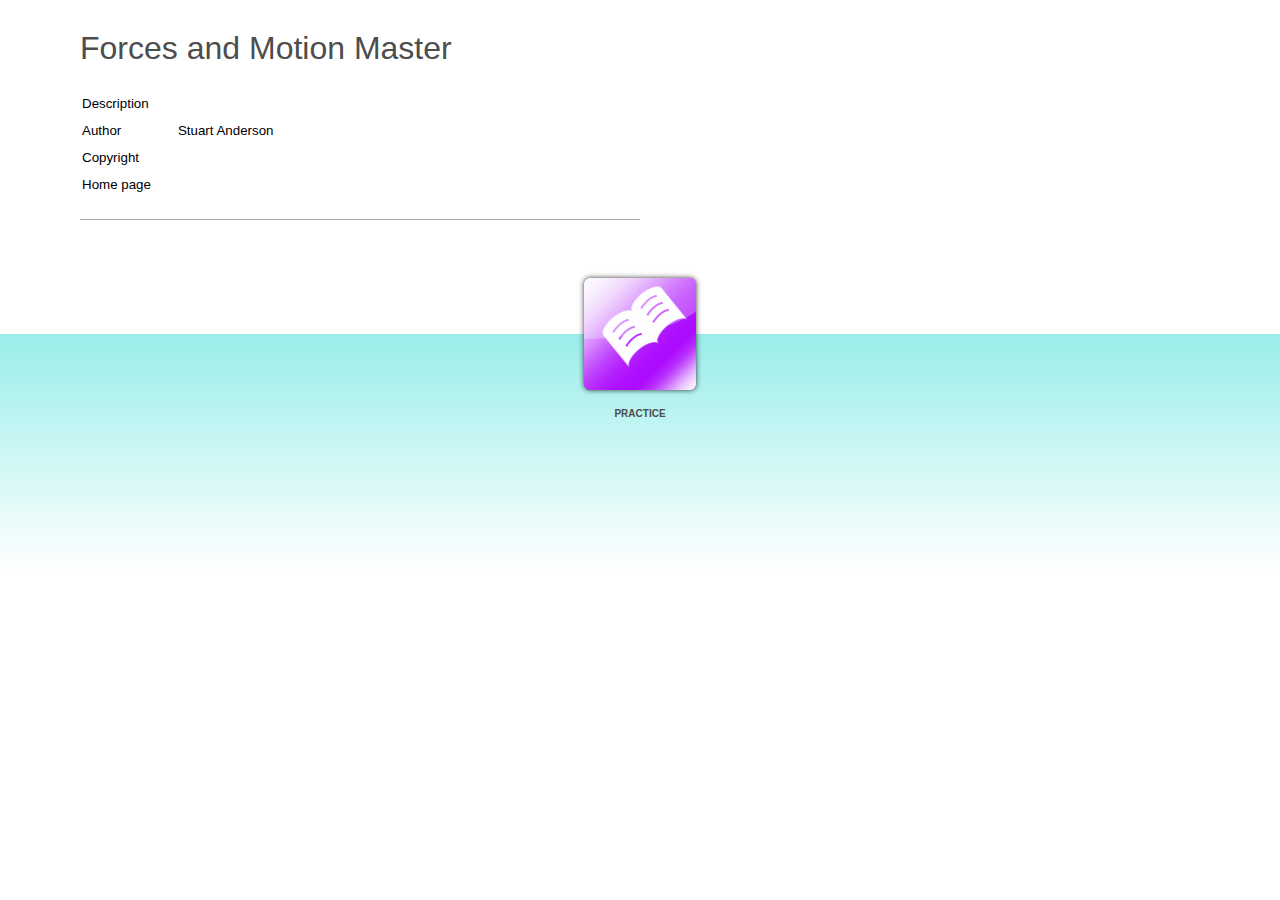
<file: index.html>
﻿<!DOCTYPE html>
<html lang="en-GB" dir="ltr">
<head>
	<title>Forces and Motion Master</title>
	<meta http-equiv="Content-Type" content="text/html; charset=utf-8"/>
	<meta http-equiv="imagetoolbar" content="no" />
	<meta name="generator" content="ActivePresenter 8.5.0"/>
	<meta name="author" content="Stuart Anderson" />
	<meta name="copyright" content=" " />
	<meta name="description" content=""/>

	<link rel="stylesheet" type="text/css" href="index.css" />

	<script type="text/javascript">
		var language = {"Tutorial":"Tutorial","Description":"Description","Author":"Author","DemoIntro":"Play presentation automatically","Copyright":"Copyright","TestIntro":"Choose this mode to do a test","Homepage":"Home page","Practice":"Practice","Test":"Test","Demo":"Demonstration","TutorialIntro":"Tutorial mode","PracticeIntro":"Choose this mode to practise more","OpenPrezError":"Could not open presentation.\nError: "};
		var PlayModes = {
			DEMO: 1,
			TUT: 2,
			PRAC: 4,
			TEST: 8
		};

		var opmodes = 4;
		function openPrez(url, mode) {
			try {
				var margin = 40;
				var top = margin, 
					left = margin, 
					width = screen.availWidth - 2 * margin, 
					height = screen.availHeight - 4 * margin;
				var styles = 'top=' + top + ',left=' + left + ',width=' + width + ',height=' + height
					+ ',location=no,toolbar=no,directories=no,status=no,menubar=no,scrollbars=yes,resizable=yes';
				var owin = window.open(encodeURI(url), '_blank', styles);
				if (owin)
					owin.focus();
			}
			catch (e) {
				alert(language.OpenPrezError + e);
			}
			return false;
		};
	</script>
</head>

<body>
	<div id="ap-top-container" class="ap-top-container">
		<div class="ap-sub-container">
			<div class="ap-layout-top">
				<script>
					var apInfoHTML = '<h1>Forces and Motion Master</h1> \
									<table> \
										<tr> \
											<td>' + language.Description + '</td> \
											<td class="ap-left-indent" ></td> \
										</tr> \
										<tr> \
											<td>' +language.Author + '</td> \
											<td class="ap-left-indent">Stuart Anderson</td> \
										</tr> \
										<tr> \
											<td>' + language.Copyright + '</td> \
											<td class="ap-left-indent"></td> \
										</tr> \
										<tr> \
											<td>' + language.Homepage + '</td> \
											<td class="ap-left-indent"><a href="" target="_blank"></a></td> \
										</tr>\
									</table> \
									<div class="ap-static-line"> \
									</div>';

					var container = document.getElementById('ap-top-container');
					var layoutTop = container.getElementsByClassName('ap-layout-top')[0];
					var apInfo = document.createElement('div');
					apInfo.classList.add('ap-info');
					apInfo.innerHTML = apInfoHTML;
					layoutTop.appendChild(apInfo);
				</script>
			</div>
		</div>
		<div class="ap-layout-bottom-container">
			<div class="ap-layout-bottom">
				<script>
					var container = document.getElementById('ap-top-container');
					var layoutBottom = container.getElementsByClassName('ap-layout-bottom')[0];
					
					var modes = [PlayModes.DEMO, PlayModes.TUT, PlayModes.PRAC, PlayModes.TEST];
					var classes = ['ap-operation-demo-btn', 'ap-operation-tutorial-btn', 'ap-operation-practice-btn', 'ap-operation-test-btn'];
					var pages = ['demo.html', 'tutorial.html', 'practice.html', 'test.html'];
					var titles = [language.DemoIntro, language.TutorialIntro, language.PracticeIntro, language.TestIntro];
					var texts = [language.Demo, language.Tutorial, language.Practice, language.Test];
					var icons = ['demo.png', 'tutorial.png', 'practice.png', 'test.png'];

					for (var i = 0; i < 4; ++i){
						if ((modes[i] & opmodes) != modes[i])
							continue;
						var btnMode = document.createElement('div');
						btnMode.classList.add('ap-operation-btn');
						btnMode.classList.add(classes[i]);
						btnMode.setAttribute('title', titles[i]);
						btnMode.setAttribute('onClick', 'openPrez("' + pages[i] +'")', titles[i]);
						btnMode.innerHTML += '<img src="index-images/' + icons[i] + '"/>' + '<div class="ap-btn-text">' + texts[i] + '</div>';
						layoutBottom.appendChild(btnMode);
					}
				</script>
			</div>
		</div>
	</div>
</body>
</html>
</file>
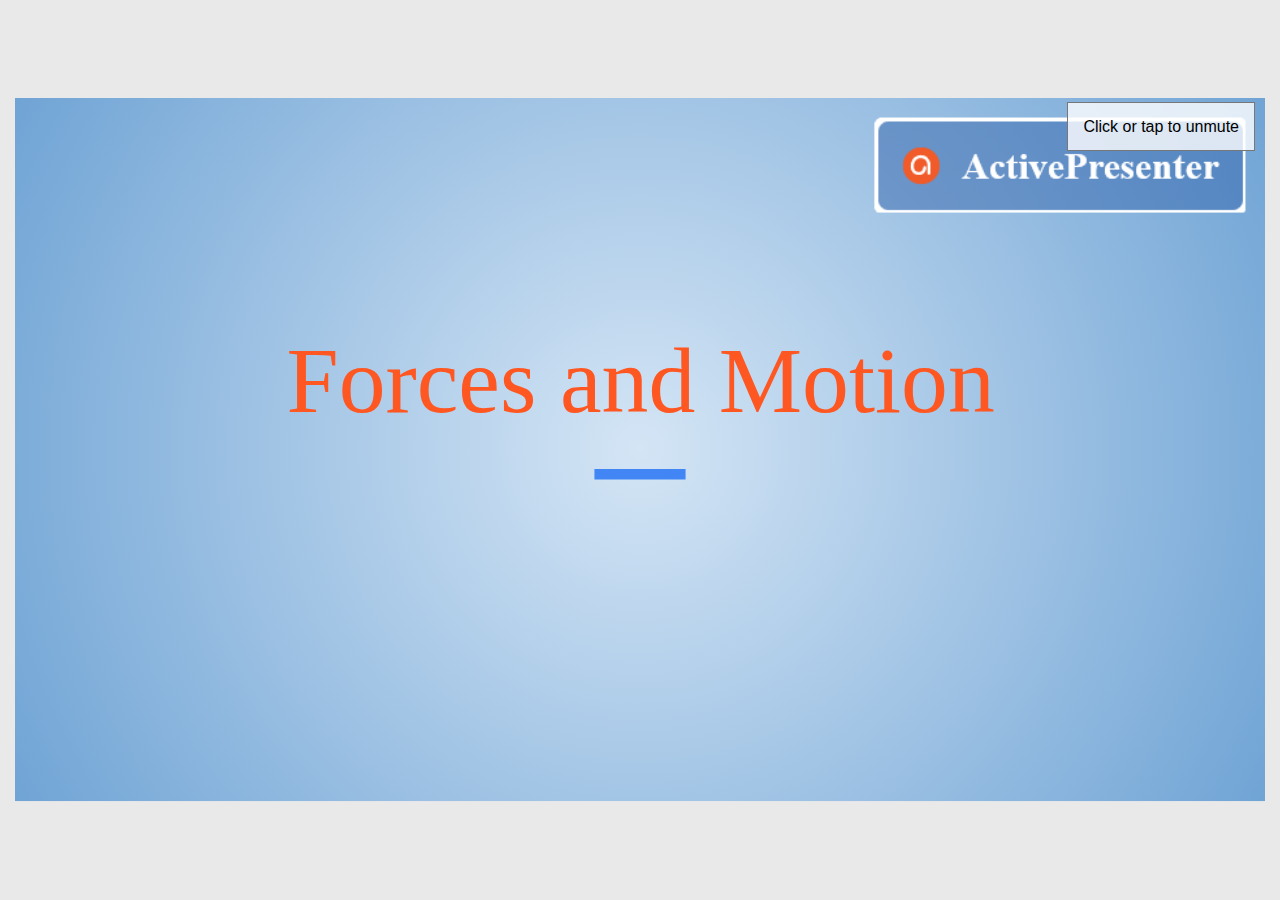
<file: practice.html>
﻿<!DOCTYPE html>
<html lang="en-GB" dir="ltr">
<head>
	<title>Forces and Motion Master</title>
	<meta http-equiv="X-UA-Compatible" content="IE=Edge,chrome=1" />
	<meta http-equiv="Content-Type" content="text/html; charset=utf-8"/>
	<meta name="generator" content="ActivePresenter 8.5.0"/>
	<meta name="author" content="Stuart Anderson" />
	<meta name="description" content=""/>
	<meta name="copyright" content=" " />
	
	<meta name="apple-mobile-web-app-capable" content="yes">
	<style>
		html {
			height: 100%;
		}
		body {
			height: 100%;
			margin: 0;
			padding: 0;
		}
		.ap-prez-container {
			position: relative;
			height: 100%;
			overflow: hidden;
			outline: none;
		}
	</style>
	<link rel="stylesheet" type="text/css" href="player/rlplayer.css" />
	<script type="text/javascript" src="player/rlplayer.js"></script>
	<script type="text/javascript" src="player/rlplayer.lang.en-GB.js"></script>
	
	
	
	
</head>
<body>
	<div id="FYsLO7fA" class="ap-prez-container" lang="en-GB" dir="ltr">
		<script type="text/javascript">
			AtomiAP.open("rlprez.js", "FYsLO7fA", {
				playMode: "Practice",
				preloader: {zIndex: 2,diameter: 60,density: 9,range: 1000,speed: 1,color:'#2090E6',shape:'oval'}
			});
		</script>
	</div>
</body>
</html>
</file>
<file: index.css>
/*!
 * ActivePresenter HTML5 Output File
 * Copyright (c) Atomi Systems, Inc. All rights reserved.
 * https://atomisystems.com/activepresenter/
 * Version: 8.5.0
 * Date: 2021.06.02
 */
* {
	vertical-align: baseline;
	font-weight: inherit;
	font-family: inherit;
	font-style: inherit;
	padding: 0;
	margin: 0;
}
a:link {color:#5e5e5e; text-decoration:none;}
a:visited {color:#5e5e5e; text-decoration:none}
a:active {color:#5e5e5e; text-decoration:none}
a:hover {color:#5e5e5e; text-decoration:none}
p{
	font-size:10pt;
}
td{
	font-size:10pt;
	padding-top:5px;
	padding-bottom:5px;
}
td.ap-left-indent
{
	padding-left:25px;
}
img {
	border: 0 none;
}
h1{
	font-size:2em;
	font-weight:normal;
	padding-bottom:22px;
	color:#4d4d4d;
}
html, body {
	font-family: Arial;
	height:100%;
}
.ap-top-container {
	position:relative;
	width:100%;
	min-height:100%;
}
.ap-sub-container{
	margin:0px 40px;
	width:600px;
}
.ap-layout-top{
	padding-top:20px;
	min-height:250px;
}
.ap-layout-top .ap-logo{
	float:left;
	width:128px;
}
.ap-layout-top .ap-logo img{
}
.ap-layout-top .ap-info{
	margin-left:40px;
	padding-top:10px;
	padding-bottom:30px;
}
.ap-layout-top .ap-info p{
	font-size:9pt;
	line-height:180%;
}
.ap-layout-top .ap-info .ap-static-line{
	border-top:1px solid #a8a8a8;
	margin-top:20px;
	padding:10px 0px;
}
.ap-btn-text{
	margin-left:auto;
	margin-right:auto;
	font-size:10px;
	font-weight:bold;
	color:#4d4d4d;
	text-transform:uppercase;
	font-family: Arial;
	padding: 10px;
	text-align: center;
 }
 
.ap-layout-bottom-container {
	height: 300px;
	background: linear-gradient(white 0px, white 64px, rgb(153, 238, 234) 64px, white 300px);
}

.ap-layout-bottom {
	margin-left:auto;
	margin-right:auto;
	display: flex;
	width: 800px;
 }
 
.ap-operation-btn  > img{
	width:128px;
	height:128px;
	margin-left:auto;
	margin-right:auto;
}

.ap-operation-btn:hover   > img {
	filter: drop-shadow(0px 0px 10px yellow);
	-webkit-filter: drop-shadow(0px 0px 10px yellow);    
}

.ap-operation-btn {
	cursor:pointer;
	flex-grow: 1;
	display: flex;
	flex-direction: column;
	transition: transform 1s;
}

.ap-operation-btn:hover {
	transform: translateY(-10px);
	transition: transform 1s;
}
</file>
<file: player/rlplayer.css>
/*!
 * ActivePresenter HTML5 Output File
 * Copyright (c) Atomi Systems, Inc. All rights reserved.
 * https://atomisystems.com/activepresenter/
 * Version: 8.5.0
 * Date: 2021.06.02
 */
.ap-no-select {
	-webkit-touch-callout: none; /* iOS Safari */
	-webkit-user-select: none; /* Safari */
	 -khtml-user-select: none; /* Konqueror HTML */
	   -moz-user-select: none; /* Firefox */
		-ms-user-select: none; /* Internet Explorer/Edge */
			user-select: none; /* Non-prefixed version, currently
								  supported by Chrome and Opera */
	cursor: default;
}

video::-webkit-media-controls { /* hide media controls by default */
	display:none !important;
}

.ap-floating-button {
	display: none;
}

@media only screen and (max-height: 415px) {
	.ap-auto-hide {
		display: none !important;
	}
	.ap-floating-button {
		position: absolute !important;
		width: 25px;
		height: 25px;
		background-color: rgba(233, 233, 233, 0.8);;
		border: 4px solid rgba(40, 44, 52, 0.5);
		border-radius: 50%;
		z-index: 2000;
		display: flex !important;
		align-items: center;
		justify-content: center;
	}

	.ap-floating-button > div {
		width: 17px;
		height: 17px;
		border-radius: 50%;
		background-color: rgba(255, 255, 255, 0.8);
	}
}

.ap-fullscreen {
	position: absolute;
	left: 0 !important;
	top: 0 !important;
	width: 100% !important;
	height: 100% !important;
}
.ap-prez-container *:focus {
	outline: none;
}

.ap-prez-container[data-mode='1'] {
	background-color: rgb(233, 233, 234);
}

.ap-prez-container[data-mode='2'] {
	background-color: rgb(233, 233, 234);
}

.ap-prez-container[data-mode='3'] {
	background-color: rgb(233, 233, 234);
}

.ap-prez-container[data-mode='4'] {
	background-color: rgb(233, 233, 234);
}

/* Styling scrollbar - webkit only */
.ap-prez-container ::-webkit-scrollbar {
	width: 14px; /* Should greater than or equal 14px, otherwise horizontal scrollbar will display incorrectly*/
	height: 14px;
}

.ap-prez-container ::-webkit-scrollbar-track {
    background: #f1f1f1;
}

.ap-prez-container ::-webkit-scrollbar-thumb {
	background: #888;
	border-radius: 7px;
}

.ap-prez-container ::-webkit-scrollbar-thumb:hover {
	background: #555;
}

.ap-content-area {
	position: absolute;
	background-color: rgb(224, 224, 224);
	padding: 20px;
}

.ap-prez-container[data-mode='1'] .ap-content-area{
	background-color: rgb(233, 233, 234);
	padding: 15px;
}

.ap-prez-container[data-mode='2'] .ap-content-area{
	background-color: rgb(233, 233, 234);
	padding: 15px;
}

.ap-prez-container[data-mode='3'] .ap-content-area{
	background-color: rgb(233, 233, 234);
	padding: 15px;
}

.ap-prez-container[data-mode='4'] .ap-content-area{
	background-color: rgb(233, 233, 234);
	padding: 15px;
}

.ap-side-bar {
	position: absolute;
	width: 350px;
	display: flex;
	flex-direction: column;
	background-color: rgb(32, 32, 32);
	font-size: 14px;
	font-family: Tahoma;
	border-radius: 0px;
	overflow-x: hidden;
	overflow-y: auto;
	z-index: 3;
}

.ap-side-bar[collapse='true'] {
	width: 0px !important;
	background-color: rgba(0, 0, 0, 0) !important;
}

.ap-prez-container[data-mode='1'] .ap-side-bar{
	width: 350px;
	color: rgb(255, 255, 255);
	font-family: Tahoma;
	font-size: 13px;
	background-color: rgb(40, 44, 52);
}

.ap-prez-container[data-mode='2'] .ap-side-bar{
	width: 350px;
	color: rgb(255, 255, 255);
	font-family: Tahoma;
	font-size: 13px;
	background-color: rgb(40, 44, 52);
}

.ap-prez-container[data-mode='3'] .ap-side-bar{
	width: 350px;
	color: rgb(255, 255, 255);
	font-family: Tahoma;
	font-size: 13px;
	background-color: rgb(40, 44, 52);
}

.ap-prez-container[data-mode='4'] .ap-side-bar{
	width: 350px;
	color: rgb(255, 255, 255);
	font-family: Tahoma;
	font-size: 13px;
	background-color: rgb(40, 44, 52);
}

.ap-side-bar-expand {
	position: absolute;
	display: none;
	width: 8px;
	height: 130px;
	top: 50%;
	z-index: 4;
	background-color: rgba(255, 255, 255, 0.6);
	box-shadow: 0 0px 4px rgba(0, 0, 0, 0.46);
}

.ap-side-bar-expand[sidebar-show='false'] {
	display: none !important;
}

.ap-side-bar-expand[icon-type='right'] {
	border-radius: 0 16px 16px 0 !important;
}

.ap-side-bar-expand[icon-type='left'] {
	border-radius: 16px 0 0 16px !important;
}

.ap-side-bar-expand[data-value='true'][icon-type='left'] {
	transform: translateY(-50%) translateX(-100%);
}

.ap-side-bar-expand[data-value='true'][icon-type='right'] {
	transform: translateY(-50%);
}

.ap-side-bar-expand[data-value='false'][icon-type='right'] {
	left: 0;
	transform: translateY(-50%);
}

.ap-side-bar-expand[data-value='false'][icon-type='left'] {
	right: 0;
	transform: translateY(-50%);
}

.ap-presenter-info {
	display: flex;
	flex-direction: column;
	flex-shrink: 0;
	min-height: 1px; /*IE11*/
	margin: 1px;
}

.ap-presenter-info .ap-company-logo {
	display: block;
	width: 100%;
	min-height: 1px; /*IE11*/
}

.ap-presenter-info .ap-company-logo > img {
	display: block;
	margin: auto;
	max-width: 100%;
}

.ap-presenter-info .ap-presenter-image {
	display: block;
	width: 100%;
	min-height: 1px; /*IE11*/
}
.ap-presenter-info .ap-presenter-image > img {
	display: block;
	margin: auto;
	max-width: 100%;
	border-bottom: 1px solid rgb(127, 127, 127);
}
.ap-prez-container[data-mode='1'] .ap-presenter-info .ap-presenter-image > img {
	border-bottom-color: rgb(83, 86, 92);
}
.ap-prez-container[data-mode='2'] .ap-presenter-info .ap-presenter-image {
	border-bottom-color: rgb(83, 86, 92);
}
.ap-prez-container[data-mode='3'] .ap-presenter-info .ap-presenter-image {
	border-bottom-color: rgb(83, 86, 92);
}
.ap-prez-container[data-mode='4'] .ap-presenter-info .ap-presenter-image {
	border-bottom-color: rgb(83, 86, 92);
}

.ap-presenter-info .ap-presenter-video {
	display: block;
	max-width: 100%;
	min-height: 1px; /*IE11*/
	border-bottom: 1px solid rgb(127, 127, 127);
}
.ap-prez-container[data-mode='1'] .ap-presenter-info .ap-presenter-video {
	border-bottom-color: rgb(83, 86, 92);
}
.ap-prez-container[data-mode='2'] .ap-presenter-info .ap-presenter-video {
	border-bottom-color: rgb(83, 86, 92);
}
.ap-prez-container[data-mode='3'] .ap-presenter-info .ap-presenter-video {
	border-bottom-color: rgb(83, 86, 92);
}
.ap-prez-container[data-mode='4'] .ap-presenter-info .ap-presenter-video {
	border-bottom-color: rgb(83, 86, 92);
}
.ap-presenter-info .ap-presenter-video > video {
	display: block;
	margin: auto;
	max-width: 100%;
	max-height: 100%;
}

.ap-presenter-info .ap-presenter-name {
	padding: 10px 5px 5px 5px;
	text-align: center;
	font-weight: bold;
	font-size: 120%;
}

.ap-presenter-info .ap-presenter-desc {
	padding: 5px 5px 10px 5px;
	text-align: center;
	overflow: auto;
}

.ap-stage {
	width: 100%;
	height: 100%;
	position: absolute;
	text-decoration-skip-ink: none; /* Chrome only */
}

.ap-canvas {
	position: absolute;
	-webkit-overflow-scrolling: touch;
}

.ap-prez-state-btn {
	position: absolute;
	left: 50%;
	top: 50%;
	transform: translate(-50%, -50%) scale(0.1, 0.1);
	z-index: 1000;
	width: 128px;
	height: 128px;
	background-color: rgba(127, 127, 127, 0.5);
	transition: all 1.5s;
}

.ap-prez-state-btn[data-animating='false'] {
	opacity: 1;
	transform: translate(-50%, -50%) scale(0.1, 0.1);
}

.ap-prez-state-btn[data-animating='true'] {
	opacity: 0;
	transform: translate(-50%, -50%) scale(1, 1);
}

.ap-prez-state-btn svg {
	position: absolute;
	left: 50%;
	top: 50%;
	transform: translate(-50%, -50%) scale(3, 3);
}

.ap-prez-state-btn svg * {
	fill: rgb(255, 255, 255);
}

.ap-child-expand {
	position: absolute;
	top: 0px;
	left: 0px;
	width: 100%;
	height: 100%;
}
/* drop holder in sequence question */
.ap-ctrl-drop-placeholder {
	-webkit-box-shadow:inset 0px 0px 0px 2px yellow;
	-moz-box-shadow:inset 0px 0px 0px 2px yellow;
	box-shadow:inset 0px 0px 0px 2px yellow;
}

.ap-ctrl-dragsource-hilight,
.ap-ctrl-droptarget-hilight {
	outline: 2px solid yellow;
	outline-offset: 2px;
}
/*------------------------ Popup ------------------------*/
.ap-popup {
	top: 0;
	left: 0;
	z-index: 10;
	text-align: left;
	position: relative;
	border: 10px solid;
	width: 370px;
	padding: 10px;
	background-clip: padding-box;
	box-shadow: 0 4px 8px 0 rgba(0, 0, 0, 0.86), 0 6px 20px 0 rgba(0, 0, 0, 0.9);
}

.ap-prez-container[data-mode='1'] .ap-popup {
	font-family: Tahoma;
	font-size: 13px;
	color: rgb(255, 255, 255);
	background-color: rgb(40, 44, 52);
	border-color: rgb(32, 35, 41);
}

.ap-prez-container[data-mode='2'] .ap-popup {
	font-family: Tahoma;
	font-size: 13px;
	color: rgb(255, 255, 255);
	background-color: rgb(40, 44, 52);
	border-color: rgb(32, 35, 41);
}

.ap-prez-container[data-mode='3'] .ap-popup {
	font-family: Tahoma;
	font-size: 13px;
	color: rgb(255, 255, 255);
	background-color: rgb(40, 44, 52);
	border-color: rgb(32, 35, 41);
}

.ap-prez-container[data-mode='4'] .ap-popup {
	font-family: Tahoma;
	font-size: 13px;
	color: rgb(255, 255, 255);
	background-color: rgb(40, 44, 52);
	border-color: rgb(32, 35, 41);
}

.ap-popup .ap-popup-footer {
	border-top: 1px solid #DDDDDD;
	padding-top: 5px;
	margin-top: 10px;
	text-align: right;
}

.ap-popup .ap-popup-close {
	position: relative;
	display: inline-block;
	width: 20px;
	height: 20px;
	overflow: hidden;
}

.ap-popup .ap-popup-close::before {
	height: 8px;
	margin-top: -4px;
	transform: rotate(45deg);
	content: '';
	position: absolute;
	height: 3px;
	width: 100%;
	top: 50%;
	left: 0;
	margin-top: -1px;
}

.ap-prez-container[data-mode='1'] .ap-popup .ap-popup-close::before {
	background: rgb(255, 255, 255);
}

.ap-prez-container[data-mode='2'] .ap-popup .ap-popup-close::before {
	background: rgb(255, 255, 255);
}

.ap-prez-container[data-mode='3'] .ap-popup .ap-popup-close::before {
	background: rgb(255, 255, 255);
}

.ap-prez-container[data-mode='4'] .ap-popup .ap-popup-close::before {
	background: rgb(255, 255, 255);
}

.ap-popup .ap-popup-close::after {
	height: 8px;
	margin-top: -4px;
	transform: rotate(-45deg);
	content: '';
	position: absolute;
	height: 3px;
	width: 100%;
	top: 50%;
	left: 0;
	margin-top: -1px;
}

.ap-prez-container[data-mode='1'] .ap-popup .ap-popup-close::after {
	background: rgb(255, 255, 255);
}

.ap-prez-container[data-mode='2'] .ap-popup .ap-popup-close::after {
	background: rgb(255, 255, 255);
}

.ap-prez-container[data-mode='3'] .ap-popup .ap-popup-close::after {
	background: rgb(255, 255, 255);
}

.ap-prez-container[data-mode='4'] .ap-popup .ap-popup-close::after {
	background: rgb(255, 255, 255);
}

.ap-popup-overlay {
	position: absolute;
	top: 0px;
	left: 0px;
	height:100%;
	width:100%;
}

.ap-popup-hide {
	z-index:-10;
}

.ap-popup-overlayBG {
	background-color: #000;
	opacity: 0.5;
	z-index: 9;
}

.ap-popup *:focus {
	outline: #808080 dotted 1px;
}

.ap-popup .ap-popup-title {
	line-height: 1.8;
	padding: 5px;
	font-weight: bold;
	font-size: 16px;
}

.ap-popup .ap-popup-main-text {
	margin-top: 10px;
	line-height: 1.8;
	padding: 5px;
}

.ap-popup .ap-popup-button-layout {
	margin-top: 10px;
	line-height:1.8;
	padding:5px;
	display: flex;
	justify-content: center;
}

.ap-popup .ap-popup-button-layout button {
	padding: 2px 15px 2px 15px;
	margin: 0px 10px;
	min-width: 60px;
}

.ap-prez-container[data-mode='1'] .ap-popup .ap-popup-button-layout button {
	background-color: rgb(104, 107, 112);
	color: rgb(255, 255, 255);
}

.ap-prez-container[data-mode='2'] .ap-popup .ap-popup-button-layout button {
	background-color: rgb(104, 107, 112);
	color: rgb(255, 255, 255);
}

.ap-prez-container[data-mode='3'] .ap-popup .ap-popup-button-layout button {
	background-color: rgb(104, 107, 112);
	color: rgb(255, 255, 255);
}

.ap-prez-container[data-mode='4'] .ap-popup .ap-popup-button-layout button {
	background-color: rgb(104, 107, 112);
	color: rgb(255, 255, 255);
}

#UnmuteHint {
	position:absolute;
	top:20px;
	left:0px;
	width:100%;
	height:auto;
	z-index:8;
	pointer-events:none;
	text-align:right;
	background-color:none;
}

#UnmuteHint > span {
	background-color:rgba(255, 255, 255, 0.8);
	padding:15px;
	font-size:16px;
	font-family:Arial;
	border: 1px solid #777777;
	margin:10px;
}

/* attached resources */
.ap-resources-container {
	flex: 1;
	display: flex;
	flex-direction: column;
	margin: 1px;
	font-size: 13px;
	font-family: Tahoma;
	background-color: rgb(32, 32, 32);
	color: rgb(255, 255, 255);
	min-height: 0; /* Edge, FF issue */
}

.ap-prez-container > .ap-resources-container {
	border: 1px solid rgb(127, 127, 127);
	box-shadow: 0px 0px 5px rgb(0, 0, 0);
	margin: 15px;
	z-index: 5;
}

.ap-prez-container[data-mode='1'] .ap-resources-container {
	font-size: 13px;
	font-family: Tahoma;
	background-color: rgb(40, 44, 52);
	color: rgb(255, 255, 255);
	border-color: rgb(32, 35, 41);
}

.ap-prez-container[data-mode='2'] .ap-resources-container {
	font-size: 13px;
	font-family: Tahoma;
	background-color: rgb(40, 44, 52);
	color: rgb(255, 255, 255);
	border-color: rgb(32, 35, 41);
}

.ap-prez-container[data-mode='3'] .ap-resources-container {
	font-size: 13px;
	font-family: Tahoma;
	background-color: rgb(40, 44, 52);
	color: rgb(255, 255, 255);
	border-color: rgb(32, 35, 41);
}

.ap-prez-container[data-mode='4'] .ap-resources-container {
	font-size: 13px;
	font-family: Tahoma;
	background-color: rgb(40, 44, 52);
	color: rgb(255, 255, 255);
	border-color: rgb(32, 35, 41);
}

.ap-resources-container *:focus {
	outline: #808080 dotted 1px;
}

.ap-resources-pane-header {
	flex: none;
	border-bottom: 1px solid rgb(127, 127, 127);
	display: flex;
	flex-direction: row;
	padding: 10px;
}
.ap-prez-container[data-mode='1'] .ap-resources-pane-header {
	border-bottom-color: rgb(83, 86, 92);
}
.ap-prez-container[data-mode='2'] .ap-resources-pane-header {
	border-bottom-color: rgb(83, 86, 92);
}
.ap-prez-container[data-mode='3'] .ap-resources-pane-header {
	border-bottom-color: rgb(83, 86, 92);
}
.ap-prez-container[data-mode='4'] .ap-resources-pane-header {
	border-bottom-color: rgb(83, 86, 92);
}

.ap-resources-pane-content {
	overflow-y: auto;
	height: 100%;
}

.ap-resources-pane-content li {
	margin: 10px 10px 10px 0px;
}

.ap-resources-pane-content li a {
	text-decoration: none;
}

.ap-prez-container[data-mode='1'] .ap-resources-pane-content li a {
	color: rgb(255, 255, 255);
}
.ap-prez-container[data-mode='2'] .ap-resources-pane-content li a {
	color: rgb(255, 255, 255);
}
.ap-prez-container[data-mode='3'] .ap-resources-pane-content li a {
	color: rgb(255, 255, 255);
}
.ap-prez-container[data-mode='4'] .ap-resources-pane-content li a {
	color: rgb(255, 255, 255);
}

.ap-resources-pane-content li a:hover{
	text-decoration: underline;
}

/*------------------------ Table of contents ------------------------*/

.ap-toc-container {
	flex: 1;
	display: flex;
	flex-direction: column;
	margin: 1px;
	font-size: 13px;
	font-family: Tahoma;
	background-color: rgb(32, 32, 32);
	color: rgb(255, 255, 255);
	min-height: 0; /* Edge, FF issue */
}

.ap-toc-content-wrapper {
	flex: 1;
	min-height: 200px;
}

.ap-prez-container > .ap-toc-container {
	border: 1px solid rgb(224, 224, 224);
	box-shadow: 0px 0px 5px rgb(0, 0, 0);
	margin: 15px;
	z-index: 5;
}

.ap-prez-container[data-mode='1'] .ap-toc-container {
	font-size: 13px;
	font-family: Tahoma;
	background-color: rgb(83, 86, 92);
	color: rgb(255, 255, 255);
	border-color: rgb(32, 35, 41);
}

.ap-prez-container[data-mode='2'] .ap-toc-container {
	font-size: 13px;
	font-family: Tahoma;
	background-color: rgb(83, 86, 92);
	color: rgb(255, 255, 255);
	border-color: rgb(32, 35, 41);
}

.ap-prez-container[data-mode='3'] .ap-toc-container {
	font-size: 13px;
	font-family: Tahoma;
	background-color: rgb(83, 86, 92);
	color: rgb(255, 255, 255);
	border-color: rgb(32, 35, 41);
}

.ap-prez-container[data-mode='4'] .ap-toc-container {
	font-size: 13px;
	font-family: Tahoma;
	background-color: rgb(83, 86, 92);
	color: rgb(255, 255, 255);
	border-color: rgb(32, 35, 41);
}

.ap-toc-container *:focus {
	outline: #808080 dotted 1px;
}

.ap-toc-header {
	flex: none;
	border-bottom: 1px solid rgb(127, 127, 127);
	display: flex;
	flex-direction: row;
	padding: 10px;
}
.ap-prez-container[data-mode='1'] .ap-toc-header {
	border-bottom-color: rgb(83, 86, 92);
	background-color: rgb(83, 86, 92);
}
.ap-prez-container[data-mode='2'] .ap-toc-header {
	border-bottom-color: rgb(83, 86, 92);
	background-color: rgb(83, 86, 92);
}
.ap-prez-container[data-mode='3'] .ap-toc-header {
	border-bottom-color: rgb(83, 86, 92);
	background-color: rgb(83, 86, 92);
}
.ap-prez-container[data-mode='4'] .ap-toc-header {
	border-bottom-color: rgb(83, 86, 92);
	background-color: rgb(83, 86, 92);
}

.ap-toc-header > .ap-toc-header-text {
	display: inline-block;
	flex: 1;
	font-weight: bold;
	font-size: 120%;
	margin-top: auto;
	margin-bottom: auto;
}

.ap-toc-header > .ap-button {
	display: inline-block;
	margin-top: auto;
	margin-bottom: auto;
	width: 36px;
	height: 28px;
	border: none;
	border-radius: 0px;
}

.ap-toc {
	width: 100%;
	border-spacing: 0px;
}

.ap-toc td {
	padding: 5px;
	border-bottom: 1px solid rgb(127, 127, 127);
}

/* table of contents entries */
.ap-toc-entry {
	height: 40px;
}
.ap-prez-container[data-mode='1'] .ap-toc-entry td {
	border-bottom-color: rgb(83, 86, 92);
}
.ap-prez-container[data-mode='2'] .ap-toc-entry td {
	border-bottom-color: rgb(83, 86, 92);
}
.ap-prez-container[data-mode='3'] .ap-toc-entry td {
	border-bottom-color: rgb(83, 86, 92);
}
.ap-prez-container[data-mode='4'] .ap-toc-entry td {
	border-bottom-color: rgb(83, 86, 92);
}

.ap-prez-container[data-mode='1'] .ap-toc-entry[data-status="incomplete"] {
	background-color: rgb(104, 107, 112);
}

.ap-prez-container[data-mode='2'] .ap-toc-entry[data-status="incomplete"] {
	background-color: rgb(104, 107, 112);
}

.ap-prez-container[data-mode='3'] .ap-toc-entry[data-status="incomplete"] {
	background-color: rgb(104, 107, 112);
}

.ap-prez-container[data-mode='4'] .ap-toc-entry[data-status="incomplete"] {
	background-color: rgb(104, 107, 112);
}

.ap-prez-container[data-mode='1'] .ap-toc-entry:hover[data-status="incomplete"] {
	background-color: rgb(126, 128, 133);
}

.ap-prez-container[data-mode='2'] .ap-toc-entry:hover[data-status="incomplete"] {
	background-color: rgb(126, 128, 133);
}

.ap-prez-container[data-mode='3'] .ap-toc-entry:hover[data-status="incomplete"] {
	background-color: rgb(126, 128, 133);
}

.ap-prez-container[data-mode='4'] .ap-toc-entry:hover[data-status="incomplete"] {
	background-color: rgb(126, 128, 133);
}

.ap-prez-container[data-mode='1'] .ap-toc-entry[data-status="current"] {
	background-color: rgb(178, 0, 0);
}

.ap-prez-container[data-mode='2'] .ap-toc-entry[data-status="current"] {
	background-color: rgb(178, 0, 0);
}

.ap-prez-container[data-mode='3'] .ap-toc-entry[data-status="current"] {
	background-color: rgb(178, 0, 0);
}

.ap-prez-container[data-mode='4'] .ap-toc-entry[data-status="current"] {
	background-color: rgb(178, 0, 0);
}

.ap-prez-container[data-mode='1'] .ap-toc-entry:hover[data-status="current"] {
	background-color: rgb(204, 0, 0);
}

.ap-prez-container[data-mode='2'] .ap-toc-entry:hover[data-status="current"] {
	background-color: rgb(204, 0, 0);
}

.ap-prez-container[data-mode='3'] .ap-toc-entry:hover[data-status="current"] {
	background-color: rgb(204, 0, 0);
}

.ap-prez-container[data-mode='4'] .ap-toc-entry:hover[data-status="current"] {
	background-color: rgb(204, 0, 0);
}

.ap-prez-container[data-mode='1'] .ap-toc-entry[data-status="completed"] {
	background-color: rgb(40, 44, 52);
}

.ap-prez-container[data-mode='2'] .ap-toc-entry[data-status="completed"] {
	background-color: rgb(40, 44, 52);
}

.ap-prez-container[data-mode='3'] .ap-toc-entry[data-status="completed"] {
	background-color: rgb(40, 44, 52);
}

.ap-prez-container[data-mode='4'] .ap-toc-entry[data-status="completed"] {
	background-color: rgb(40, 44, 52);
}

.ap-prez-container[data-mode='1'] .ap-toc-entry:hover[data-status="completed"] {
	background-color: rgb(61, 65, 72);
}

.ap-prez-container[data-mode='2'] .ap-toc-entry:hover[data-status="completed"] {
	background-color: rgb(61, 65, 72);
}

.ap-prez-container[data-mode='3'] .ap-toc-entry:hover[data-status="completed"] {
	background-color: rgb(61, 65, 72);
}

.ap-prez-container[data-mode='4'] .ap-toc-entry:hover[data-status="completed"] {
	background-color: rgb(61, 65, 72);
}

.ap-toc-entry-content {
	width: 100%;
	display: table;
	padding-left: 5px;
}

.ap-toc-entry-icon {
	width: 16px;
	height: 16px;
	display: table-cell;
	vertical-align: middle;
	cursor: pointer;
}

.ap-toc-entry .ap-toc-entry-icon svg {
	display: none;
}

.ap-toc-entry[aria-expanded="false"] .ap-toc-entry-icon svg:nth-child(1) {
	display: block;
}

.ap-toc-entry[aria-expanded="true"] .ap-toc-entry-icon svg:nth-child(2) {
	display: block;
}

.ap-toc-entry-thumbnail {
	padding-right: 5px;
	display: table-cell;
	vertical-align: middle;
}

.ap-toc-entry-content-text {
	width: 100%;
	display: table-cell;
	padding-left: 5px;
	vertical-align: middle;
}

.ap-toc-entry-numbering {
	padding-right: 5px;
	display: table-cell;
}

.ap-toc-entry-content-slide-name {
	padding-left: 3px;
	display: table-cell;
	width: 100%;
}

.ap-toc-entry-status-icon {
	width: 16px;
	height: 16px;
	display: table-cell;
	vertical-align: middle;
}

.ap-toc-entry .ap-toc-entry-status-icon svg {
	display: none;
}

.ap-toc-entry[data-status="current"] .ap-toc-entry-status-icon svg:nth-child(1) {
	display: block;
}

.ap-toc-entry[data-status="completed"] .ap-toc-entry-status-icon svg:nth-child(2) {
	display: block;
}

.ap-prez-container[data-mode='1'] .ap-toc-entry .ap-toc-entry-icon svg *,
.ap-prez-container[data-mode='1'] .ap-toc-entry .ap-toc-entry-status-icon svg * {
	fill: rgb(255, 255, 255) !important;
}

.ap-prez-container[data-mode='2'] .ap-toc-entry .ap-toc-entry-icon svg *,
.ap-prez-container[data-mode='2'] .ap-toc-entry .ap-toc-entry-status-icon svg * {
	fill: rgb(255, 255, 255) !important;
}

.ap-prez-container[data-mode='3'] .ap-toc-entry .ap-toc-entry-icon svg *,
.ap-prez-container[data-mode='3'] .ap-toc-entry .ap-toc-entry-status-icon svg * {
	fill: rgb(255, 255, 255) !important;
}

.ap-prez-container[data-mode='4'] .ap-toc-entry .ap-toc-entry-icon svg *,
.ap-prez-container[data-mode='4'] .ap-toc-entry .ap-toc-entry-status-icon svg * {
	fill: rgb(255, 255, 255) !important;
}

.ap-toc-entry-duration {
	text-align: center;
	vertical-align: middle;
	display: table-cell;
}

/* Button and label */
.ap-button {
	position: relative;
	display: flex;
	margin: auto 1px auto 1px;
	border-style: solid;
	border-width: 1px;
	background-color: none;
	border-color: rgb(127, 127, 127);
	border-radius: 50%;
	height: 36px; /*IE11*/
	align-items: center;
}

.ap-button:focus {
	outline: #808080 dotted 1px;
}

.ap-button[data-has-label='true'] {
	border-radius: 5px;
}

.ap-button-icon {
	min-width: 36px;  /*IE11*/
	width: 36px;
	height: 36px;
	pointer-events: none;
}

.ap-button .ap-button-icon {
	display: inline-block;
	position: relative;
	margin: auto;
}

.ap-button[data-has-icon='false'] .ap-button-icon {
	display: none;
}

.ap-button .ap-button-label {
	display: none;
}

.ap-button[data-has-label='true'] .ap-button-label {
	display: inline-block;
	position: relative;
	margin: auto;
	padding: 0px 10px 0px 0px;
	vertical-align: center; /*IE11*/
	pointer-events: none;
	text-transform: uppercase;
	white-space: nowrap;
}

.ap-prez-container[data-mode='1'] .ap-button {
	background-color: rgb(104, 107, 112);
	border-color: rgb(32, 35, 41);
}

.ap-prez-container[data-mode='2'] .ap-button {
	background-color: rgb(104, 107, 112);
	border-color: rgb(32, 35, 41);
}

.ap-prez-container[data-mode='3'] .ap-button {
	background-color: rgb(104, 107, 112);
	border-color: rgb(32, 35, 41);
}

.ap-prez-container[data-mode='4'] .ap-button {
	background-color: rgb(104, 107, 112);
	border-color: rgb(32, 35, 41);
}

.ap-prez-container[data-mode='1'] .ap-button:hover {
	background-color: rgb(126, 128, 133);
}

.ap-prez-container[data-mode='2'] .ap-button:hover {
	background-color: rgb(126, 128, 133);
}

.ap-prez-container[data-mode='3'] .ap-button:hover {
	background-color: rgb(126, 128, 133);
}

.ap-prez-container[data-mode='4'] .ap-button:hover {
	background-color: rgb(126, 128, 133);
}

.ap-prez-container[data-mode='1'] .ap-button:active {
	background-color: rgb(61, 65, 72);
}

.ap-prez-container[data-mode='2'] .ap-button:active {
	background-color: rgb(61, 65, 72);
}

.ap-prez-container[data-mode='3'] .ap-button:active {
	background-color: rgb(61, 65, 72);
}

.ap-prez-container[data-mode='4'] .ap-button:active {
	background-color: rgb(61, 65, 72);
}

.ap-button svg {
	position: absolute;
	display: block;
	width: 36px;
	height: 28px;
	top: 50%;
	left: 50%;
	transform: translate(-50%, -50%);
	pointer-events: none;
}

.ap-prez-container[data-mode='1'] .ap-button svg * {
	fill: rgb(255, 255, 255) !important;
}

.ap-prez-container[data-mode='2'] .ap-button svg * {
	fill: rgb(255, 255, 255) !important;
}

.ap-prez-container[data-mode='3'] .ap-button svg * {
	fill: rgb(255, 255, 255) !important;
}

.ap-prez-container[data-mode='4'] .ap-button svg * {
	fill: rgb(255, 255, 255) !important;
}

.ap-prez-container[data-mode='1'] .ap-button:hover svg * {
	fill: rgb(255, 255, 255) !important;
}

.ap-prez-container[data-mode='2'] .ap-button:hover svg * {
	fill: rgb(255, 255, 255) !important;
}

.ap-prez-container[data-mode='3'] .ap-button:hover svg * {
	fill: rgb(255, 255, 255) !important;
}

.ap-prez-container[data-mode='4'] .ap-button:hover svg * {
	fill: rgb(255, 255, 255) !important;
}

.ap-prez-container[data-mode='1'] .ap-button:active svg * {
	fill: rgb(229, 229, 229) !important;
}

.ap-prez-container[data-mode='2'] .ap-button:active svg * {
	fill: rgb(229, 229, 229) !important;
}

.ap-prez-container[data-mode='3'] .ap-button:active svg * {
	fill: rgb(229, 229, 229) !important;
}

.ap-prez-container[data-mode='4'] .ap-button:active svg * {
	fill: rgb(229, 229, 229) !important;
}

.ap-prez-container[data-mode='1'] .ap-button .ap-button-label {
	color: rgb(255, 255, 255) !important;
}

.ap-prez-container[data-mode='2'] .ap-button .ap-button-label {
	color: rgb(255, 255, 255) !important;
}

.ap-prez-container[data-mode='3'] .ap-button .ap-button-label {
	color: rgb(255, 255, 255) !important;
}

.ap-prez-container[data-mode='4'] .ap-button .ap-button-label {
	color: rgb(255, 255, 255) !important;
}

.ap-prez-container[data-mode='1'] .ap-button:hover .ap-button-label {
	color: rgb(255, 255, 255) !important;
}

.ap-prez-container[data-mode='2'] .ap-button:hover .ap-button-label {
	color: rgb(255, 255, 255) !important;
}

.ap-prez-container[data-mode='3'] .ap-button:hover .ap-button-label {
	color: rgb(255, 255, 255) !important;
}

.ap-prez-container[data-mode='4'] .ap-button:hover .ap-button-label {
	color: rgb(255, 255, 255) !important;
}

.ap-prez-container[data-mode='1'] .ap-button:active .ap-button-label {
	color: rgb(229, 229, 229) !important;
}

.ap-prez-container[data-mode='2'] .ap-button:active .ap-button-label {
	color: rgb(229, 229, 229) !important;
}

.ap-prez-container[data-mode='3'] .ap-button:active .ap-button-label {
	color: rgb(229, 229, 229) !important;
}

.ap-prez-container[data-mode='4'] .ap-button:active .ap-button-label {
	color: rgb(229, 229, 229) !important;
}

/* Tool-specific css */
.ap-button.ap-tool-play[data-value="false"] svg:nth-child(1){
	display: none;
}

.ap-button.ap-tool-play[data-value="true"] svg:nth-child(2){
	display: none;
}

.ap-button.ap-tool-speed svg {
	display: none;
}

.ap-button.ap-tool-speed[data-value-range="0.5"] svg:nth-child(1){
	display: block;
}

.ap-button.ap-tool-speed[data-value-range="1"] svg:nth-child(2){
	display: block;
}

.ap-button.ap-tool-speed[data-value-range="1.5"] svg:nth-child(3){
	display: block;
}

.ap-button.ap-tool-speed[data-value-range="2"] svg:nth-child(4){
	display: block;
}

.ap-button.ap-tool-sound[data-value="true"] svg:nth-child(1){
	display: none;
}

.ap-button.ap-tool-sound[data-value="false"] svg:nth-child(2){
	display: none;
}

.ap-button.ap-tool-toc[data-value="true"] svg:nth-child(1){
	display: none;
}

.ap-button.ap-tool-toc[data-value="false"] svg:nth-child(2){
	display: none;
}

.ap-button.ap-tool-sidebar[data-value="true"] svg:nth-child(1){
	display: none;
}

.ap-button.ap-tool-sidebar[data-value="false"] svg:nth-child(2){
	display: none;
}

.ap-button.ap-tool-cc[data-value="true"] svg:nth-child(1){
	display: none;
}

.ap-button.ap-tool-cc[data-value="false"] svg:nth-child(2){
	display: none;
}

.ap-button.ap-tool-displaymode svg {
	display: none;
}

.ap-button.ap-tool-displaymode[data-value="0"] svg:nth-child(1){
	display: block;
}

.ap-button.ap-tool-displaymode[data-value="1"] svg:nth-child(2){
	display: block;
}

.ap-button.ap-tool-displaymode[data-value="2"] svg:nth-child(3){
	display: block;
}
/* Label */

.ap-label {
	position: relative;
	display: inline-block;
	min-width: 36px;
	background-color: none;
	margin: auto 1px auto 1px;
	text-align: center;
	padding: 0px 10px 0px 10px;
}

/* Slider */
.ap-slider {
	position: relative;
	display: inline-block;
	overflow: visible;
	min-width: 60px;
	height: 36px;
	background-color: none;
	margin: auto 12px auto 12px;
	flex-shrink: 1;
	-ms-flex-negative: 2;
}

.ap-slider:focus {
	outline: #808080 dotted 1px;
}

.ap-slider-thumb {
	position: absolute;
	display: block;
	top: 50%;
	left: 0px;
	transform: translate(0, -50%);
	cursor: pointer;
	height: 16px;
	width: 16px;
	background-color: rgb(255, 255, 255);
	border: none;
	border-radius: 50%;
}

.ap-prez-container[data-mode='1'] .ap-slider-thumb {
	background-color: rgb(255, 255, 255);
}

.ap-prez-container[data-mode='2'] .ap-slider-thumb {
	background-color: rgb(255, 255, 255);
}

.ap-prez-container[data-mode='3'] .ap-slider-thumb {
	background-color: rgb(255, 255, 255);
}

.ap-prez-container[data-mode='4'] .ap-slider-thumb {
	background-color: rgb(255, 255, 255);
}

.ap-prez-container[data-mode='1'] .ap-slider-thumb:hover {
	background-color: rgb(229, 229, 229);
}

.ap-prez-container[data-mode='2'] .ap-slider-thumb:hover {
	background-color: rgb(229, 229, 229);
}

.ap-prez-container[data-mode='3'] .ap-slider-thumb:hover {
	background-color: rgb(229, 229, 229);
}

.ap-prez-container[data-mode='4'] .ap-slider-thumb:hover {
	background-color: rgb(229, 229, 229);
}

.ap-slider-track {
	position: absolute;
	display: block;
	width: 100%;
	left: 0px;
	top: 50%;
	height: 4px;
	transform: translate(0, -50%);
	background-color: rgb(255, 255, 255);
	border-radius: 2px;
}

.ap-prez-container[data-mode='1'] .ap-slider-track {
	background-color: rgb(255, 255, 255);
}

.ap-prez-container[data-mode='2'] .ap-slider-track {
	background-color: rgb(255, 255, 255);
}

.ap-prez-container[data-mode='3'] .ap-slider-track {
	background-color: rgb(255, 255, 255);
}

.ap-prez-container[data-mode='4'] .ap-slider-track {
	background-color: rgb(255, 255, 255);
}

.ap-slider-track-lower {
	display: block;
	height: 100%;
	top: 0px;
	left: 0px;
	width: 0%;
	background-color: rgb(255, 0, 0);
	border-radius: 2px;
}

.ap-prez-container[data-mode='1'] .ap-slider-track-lower {
	background-color: rgb(255, 0, 0);
}

.ap-prez-container[data-mode='2'] .ap-slider-track-lower {
	background-color: rgb(255, 0, 0);
}

.ap-prez-container[data-mode='3'] .ap-slider-track-lower {
	background-color: rgb(255, 0, 0);
}

.ap-prez-container[data-mode='4'] .ap-slider-track-lower {
	background-color: rgb(255, 0, 0);
}

.ap-slider-marker {
	position: absolute;
	display: block;
	height: 100%;
	top: 0px;
	left: 0px;
	width: 3px;
	background-color: rgb(255, 255, 0);
}

.ap-prez-container[data-mode='1'] .ap-slider-marker {
	background-color: rgb(255, 127, 0);
}

.ap-prez-container[data-mode='2'] .ap-slider-marker {
	background-color: rgb(255, 127, 0);
}

.ap-prez-container[data-mode='3'] .ap-slider-marker {
	background-color: rgb(255, 127, 0);
}

.ap-prez-container[data-mode='4'] .ap-slider-marker {
	background-color: rgb(255, 127, 0);
}

.ap-slider-tooltip {
	display:none;
	position:absolute;
	width: auto;
	height: auto;
	text-align: center;
	padding: 10px;
	border-radius: 5px;
	border: 1px solid rgb(127, 127, 127);
	box-shadow: 0px 0px 5px rgb(0, 0, 0);
}

.ap-slider-tooltip img {
	padding: 10px;
	width: 128px;
	height: 72px;
}
/* Toolbars */

.ap-toolbar {
	font-size: 13px;
	font-family: Tahoma;
	color: rgb(255, 255, 255);
	background-color: rgb(32, 32, 32);
	z-index: 3;
	/* IE 11 */
	min-height: 1px;
	align-items: center;
}

.ap-prez-container[data-mode='1'] .ap-toolbar,
.ap-prez-container[data-mode='1'] .ap-slider-tooltip {
	font-size: 13px;
	font-family: Tahoma;
	color: rgb(255, 255, 255);
	background-color: rgb(40, 44, 52);
	border-color: rgb(32, 35, 41);
}

.ap-prez-container[data-mode='2'] .ap-toolbar,
.ap-prez-container[data-mode='2'] .ap-slider-tooltip {
	font-size: 13px;
	font-family: Tahoma;
	color: rgb(255, 255, 255);
	background-color: rgb(40, 44, 52);
	border-color: rgb(32, 35, 41);
}

.ap-prez-container[data-mode='3'] .ap-toolbar,
.ap-prez-container[data-mode='3'] .ap-slider-tooltip {
	font-size: 13px;
	font-family: Tahoma;
	color: rgb(255, 255, 255);
	background-color: rgb(40, 44, 52);
	border-color: rgb(32, 35, 41);
}

.ap-prez-container[data-mode='4'] .ap-toolbar,
.ap-prez-container[data-mode='4'] .ap-slider-tooltip {
	font-size: 13px;
	font-family: Tahoma;
	color: rgb(255, 255, 255);
	background-color: rgb(40, 44, 52);
	border-color: rgb(32, 35, 41);
}

.ap-toolbar-top {
	position: absolute;
	display: flex;
	justify-content: space-between;
	z-index: 3;
	padding: 10px;
	min-height: 36px; /* No resource button */
}

.ap-toolbar-top > .ap-tool-projectname {
	font-size: 150%;
	margin-left: 15px;
}

.ap-toolbar-bottom {
	position: absolute;
	display: flex;
	justify-content: space-between;
	z-index: 3;
	padding: 10px;
}

/* menu and menu items */
.ap-menu {
	font-family: Tahoma;
	font-size: 13px;
	color: rgb(255, 255, 255);
	background-color: rgb(32, 32, 32);
	border: 1px solid rgb(127, 127, 127);
	border-radius: 3px;
	padding: 2px;
	display: table;
	z-index: 5;
	position: absolute;
	width: max-content;
	box-shadow: 0px 0px 5px rgb(0, 0, 0);
}

.ap-prez-container[data-mode='1'] .ap-menu {
	font-family: Tahoma;
	font-size: 13px;
	color: rgb(255, 255, 255);
	background-color: rgb(40, 44, 52);
	border-color: rgb(32, 35, 41);
}

.ap-prez-container[data-mode='2'] .ap-menu {
	font-family: Tahoma;
	font-size: 13px;
	color: rgb(255, 255, 255);
	background-color: rgb(40, 44, 52);
	border-color: rgb(32, 35, 41);
}

.ap-prez-container[data-mode='3'] .ap-menu {
	font-family: Tahoma;
	font-size: 13px;
	color: rgb(255, 255, 255);
	background-color: rgb(40, 44, 52);
	border-color: rgb(32, 35, 41);
}

.ap-prez-container[data-mode='4'] .ap-menu {
	font-family: Tahoma;
	font-size: 13px;
	color: rgb(255, 255, 255);
	background-color: rgb(40, 44, 52);
	border-color: rgb(32, 35, 41);
}

.ap-menu-item {
	display: table-row;
	cursor: pointer;
	line-height: 2.5;
	white-space: nowrap;
	height: 36px;
	background-color: none;
}

.ap-menu-item:focus {
	outline: #808080 dotted 1px;
}

.ap-prez-container[data-mode='1'] .ap-menu-item:hover {
	background-color:rgb(61, 65, 72);
}

.ap-prez-container[data-mode='2'] .ap-menu-item:hover {
	background-color:rgb(61, 65, 72);
}

.ap-prez-container[data-mode='3'] .ap-menu-item:hover {
	background-color:rgb(61, 65, 72);
}

.ap-prez-container[data-mode='4'] .ap-menu-item:hover {
	background-color:rgb(61, 65, 72);
}

.ap-menu-item-icon {
	display: table-cell;
	vertical-align: middle;
	width: 16px;
	height: 16px;
	padding: 5px;
}

.ap-menu-item-icon svg {
	display: none;
}

.ap-prez-container[data-mode='1'] .ap-menu-item-icon svg * {
	fill: rgb(255, 255, 255);
}

.ap-prez-container[data-mode='2'] .ap-menu-item-icon svg * {
	fill: rgb(255, 255, 255);
}

.ap-prez-container[data-mode='3'] .ap-menu-item-icon svg * {
	fill: rgb(255, 255, 255);
}

.ap-prez-container[data-mode='4'] .ap-menu-item-icon svg * {
	fill: rgb(255, 255, 255);
}

.ap-menu-item-label {
	display: table-cell;
	vertical-align: middle;
	padding: 0 5px;
	min-width: 20px;
}

.ap-menu-item[role="menuitemradio"][aria-checked="true"] .ap-menu-item-icon svg {
	display: block;
}

.ap-menu-item[role="menuitemcheckbox"] .ap-menu-item-toggle-container {
	display: table-cell;
	vertical-align: middle;
	margin: 10px;
}

.ap-menu-item[role="menuitemcheckbox"] .ap-menu-item-toggle {
	display: block;
	position: relative;
	width: 36px;
	height: 14px;
	margin: auto;
}

.ap-menu-item[role="menuitemcheckbox"] .ap-menu-item-toggle-bar {
	display: block;
	position: absolute;
	top: 0px;
	left: 0px;
	width: 100%;
	height: 100%;
	border-radius: 8px;
	transition: all .08s cubic-bezier(0.4,0.0,1,1);
}

.ap-menu-item[role="menuitemcheckbox"] .ap-menu-item-toggle-button {
	display: block;
	position: absolute;
	top: 50%;
	transform: translate(0, -50%);
	width: 20px;
	height: 20px;
	border-radius: 50%;
	box-shadow: 0 1px 5px 0 rgba(0,0,0,0.6);
	transition: all .08s cubic-bezier(0.4,0.0,1,1);
}

.ap-menu-item[role="menuitemcheckbox"][aria-checked="false"] .ap-menu-item-toggle-bar {
	background-color: rgb(188, 188, 188);
}

.ap-menu-item[role="menuitemcheckbox"][aria-checked="true"] .ap-menu-item-toggle-bar {
	background-color: rgb(255, 0, 0);
}

.ap-menu-item[role="menuitemcheckbox"][aria-checked="false"] .ap-menu-item-toggle-button {
	left: 0px;
	background-color: rgb(96, 96, 96);
}

.ap-menu-item[role="menuitemcheckbox"][aria-checked="true"] .ap-menu-item-toggle-button {
	right: 0px;
	background-color: rgb(255, 255, 255);
}

/* Same as Slider track's colors */
.ap-prez-container[data-mode='1'] .ap-menu-item[role="menuitemcheckbox"][aria-checked="false"] .ap-menu-item-toggle-bar {
	background-color: rgb(255, 255, 255);
}

.ap-prez-container[data-mode='2'] .ap-menu-item[role="menuitemcheckbox"][aria-checked="false"] .ap-menu-item-toggle-bar {
	background-color: rgb(255, 255, 255);
}

.ap-prez-container[data-mode='3'] .ap-menu-item[role="menuitemcheckbox"][aria-checked="false"] .ap-menu-item-toggle-bar {
	background-color: rgb(255, 255, 255);
}

.ap-prez-container[data-mode='4'] .ap-menu-item[role="menuitemcheckbox"][aria-checked="false"] .ap-menu-item-toggle-bar {
	background-color: rgb(255, 255, 255);
}

.ap-prez-container[data-mode='1'] .ap-menu-item[role="menuitemcheckbox"][aria-checked="true"] .ap-menu-item-toggle-bar {
	background-color: rgb(255, 0, 0);
}

.ap-prez-container[data-mode='2'] .ap-menu-item[role="menuitemcheckbox"][aria-checked="true"] .ap-menu-item-toggle-bar {
	background-color: rgb(255, 0, 0);
}

.ap-prez-container[data-mode='3'] .ap-menu-item[role="menuitemcheckbox"][aria-checked="true"] .ap-menu-item-toggle-bar {
	background-color: rgb(255, 0, 0);
}

.ap-prez-container[data-mode='4'] .ap-menu-item[role="menuitemcheckbox"][aria-checked="false"] .ap-menu-item-toggle-bar {
	background-color: rgb(255, 0, 0);
}

.ap-menu-item[aria-haspopup="true"] .ap-menu-item-icon svg {
	display: block;
}

.ap-menu-item.ap-tool-menu-back {
	border-bottom: 1px solid rgb(127, 127, 127);
}

.ap-menu-item.ap-tool-menu-back .ap-menu-item-icon svg {
	display: block;
}

/* Media control */
.ap-media-toolbar[media-type='video'] {
	position: absolute;
	width: 100%;
	height: 100%;
	text-shadow: 0 0 2px rgba(0,0,0,0.1);
	transform: translateZ(0); /* fix bug: toolbar is under video on Chrome */
}

.ap-media-toolbar[media-type='audio'] {
	position: absolute;
	display: flex;
	flex-direction: row;
	width: 100%;
	bottom: 0;
	border-radius: 5px;
}

.ap-prez-container[data-mode='1'] .ap-media-toolbar[media-type='audio'] {
	background-color: rgb(104, 107, 112);
}

.ap-prez-container[data-mode='2'] .ap-media-toolbar[media-type='audio'] {
	background-color: rgb(104, 107, 112);
}

.ap-prez-container[data-mode='3'] .ap-media-toolbar[media-type='audio'] {
	background-color: rgb(104, 107, 112);
}

.ap-prez-container[data-mode='4'] .ap-media-toolbar[media-type='audio'] {
	background-color: rgb(104, 107, 112);
}

.ap-media-toolbar-bottom {
	position: absolute;
	width: 100%;
	height: 50px;
	bottom: 0;
	background-image: linear-gradient(rgba(66, 66, 66, 0), rgba(66, 66, 66, 0.3));
}

.ap-prez-container[data-mode='1'] .ap-media-toolbar svg *{
	fill: rgb(255, 255, 255);
}

.ap-prez-container[data-mode='2'] .ap-media-toolbar svg *{
	fill: rgb(255, 255, 255);
}

.ap-prez-container[data-mode='3'] .ap-media-toolbar svg *{
	fill: rgb(255, 255, 255);
}

.ap-prez-container[data-mode='4'] .ap-media-toolbar svg *{
	fill: rgb(255, 255, 255);
}

.ap-media-toolbar[media-type='video'] .ap-media-play {
	position: absolute;
	left: 0;
	right: 0;
	top: 0;
	bottom: 0;
	margin: auto;
	width: 80px;
	height: 80px;
	opacity: 0.8;
	border-radius: 50%;
}

.ap-media-toolbar[media-type='audio'] .ap-media-play {
	position: relative;
	margin: auto;
	height: 28px;
}

.ap-prez-container[data-mode='1'] .ap-media-toolbar[media-type='video'] .ap-media-play {
	background-color: rgb(104, 107, 112);
}

.ap-prez-container[data-mode='2'] .ap-media-toolbar[media-type='video'] .ap-media-play {
	background-color: rgb(104, 107, 112);
}

.ap-prez-container[data-mode='3'] .ap-media-toolbar[media-type='video'] .ap-media-play {
	background-color: rgb(104, 107, 112);
}

.ap-prez-container[data-mode='4'] .ap-media-toolbar[media-type='video'] .ap-media-play {
	background-color: rgb(104, 107, 112);
}

.ap-media-toolbar[media-type='video'] .ap-media-play-icon {
	position: absolute;
	left: 22px;
	top: 26px;
}

.ap-media-play[data-value="false"] svg:nth-child(1) {
	display: none;
}

.ap-media-play[data-value="true"] svg:nth-child(2) {
	display: none;
}

.ap-media-tool-container {
	position: absolute;
	height: 28px;
	width: 100%;
}

.ap-media-tool-left {
	position: absolute;
	left: 0;
	width: 50%;
	height: 100%;
	padding-left: 15px;
}

.ap-media-time-label {
	line-height: 28px;
	font-size: 13px;
	font-family: Tahoma;
}

.ap-media-toolbar[media-type='audio'] .ap-media-time-label {
	margin: auto 12px auto auto;
	white-space: nowrap;
}

.ap-prez-container[data-mode='1'] .ap-media-time-label {
	color: rgb(255, 255, 255);
}

.ap-prez-container[data-mode='2'] .ap-media-time-label {
	color: rgb(255, 255, 255);
}

.ap-prez-container[data-mode='3'] .ap-media-time-label {
	color: rgb(255, 255, 255);
}

.ap-prez-container[data-mode='4'] .ap-media-time-label {
	color: rgb(255, 255, 255);
}

.ap-media-tool-right {
	position: absolute;
	display: flex;
	direction: rtl;
	right: 0;
	width: 50%;
	height: 100%;
	padding-right: 6px;
	float: right;
}

.ap-media-toolbar[media-type='audio'] .ap-media-mute {
	position: relative;
	margin: auto;
	height: 28px;
}

.ap-media-mute[data-value="false"] svg:nth-child(1) {
	display: none;
}

.ap-media-mute[data-value="true"] svg:nth-child(2) {
	display: none;
}

.ap-media-toolbar[media-type='video'] .ap-media-progressbar {
	position: absolute;
	height: 20px;
	bottom: 4px;
	left: 15px;
	right: 15px;
}

.ap-media-toolbar[media-type='audio'] .ap-media-progressbar {
	position: relative;
	width: 100%;
	height: 100%;
	margin: auto;
	flex-shrink: 1;
	-ms-flex-negative: 2;
}

.ap-media-progress-background {
	position: absolute;
	top: 8px;
	width: 100%;
	height: 4px;
}

.ap-media-toolbar[media-type='audio'] .ap-media-progress-background {
	top: 4px;
}

.ap-prez-container[data-mode='1'] .ap-media-progress-background {
	background-color: rgb(255, 255, 255);
}

.ap-prez-container[data-mode='2'] .ap-media-progress-background {
	background-color: rgb(255, 255, 255);
}

.ap-prez-container[data-mode='3'] .ap-media-progress-background {
	background-color: rgb(255, 255, 255);
}

.ap-prez-container[data-mode='4'] .ap-media-progress-background {
	background-color: rgb(255, 255, 255);
}

.ap-media-play-progress {
	position: absolute;
	top: 8px;
	width: 100%;
	height: 4px;
	transform-origin: 0 0;
}

.ap-media-toolbar[media-type='audio'] .ap-media-play-progress {
	top: 4px;
}

.ap-prez-container[data-mode='1'] .ap-media-play-progress {
	background-color: rgb(255, 0, 0);
}

.ap-prez-container[data-mode='2'] .ap-media-play-progress {
	background-color: rgb(255, 0, 0);
}

.ap-prez-container[data-mode='3'] .ap-media-play-progress {
	background-color: rgb(255, 0, 0);
}

.ap-prez-container[data-mode='4'] .ap-media-play-progress {
	background-color: rgb(255, 0, 0);
}

.ap-media-progress-grabber {
	position: absolute;
	left: -6px;
	width: 12px;
	height: 12px;
	border-radius: 50%;
}

.ap-media-toolbar[media-type='video'] .ap-media-progress-grabber {
	top: 4px;
}

.ap-prez-container[data-mode='1'] .ap-media-progress-grabber {
	background-color: rgb(255, 255, 255);
}

.ap-prez-container[data-mode='2'] .ap-media-progress-grabber {
	background-color: rgb(255, 255, 255);
}

.ap-prez-container[data-mode='3'] .ap-media-progress-grabber {
	background-color: rgb(255, 255, 255);
}

.ap-prez-container[data-mode='4'] .ap-media-progress-grabber {
	background-color: rgb(255, 255, 255);
}

.ap-prez-container[data-mode='1'] .ap-media-progress-grabber:hover {
	background-color: rgb(229, 229, 229);
}

.ap-prez-container[data-mode='2'] .ap-media-progress-grabber:hover {
	background-color: rgb(229, 229, 229);
}

.ap-prez-container[data-mode='3'] .ap-media-progress-grabber:hover {
	background-color: rgb(229, 229, 229);
}

.ap-prez-container[data-mode='4'] .ap-media-progress-grabber:hover {
	background-color: rgb(229, 229, 229);
}

/* Video: If toolbar size is less than 200px */
.ap-media-toolbar[media-type='video'][size='200'] .ap-media-play {
	transform: scale(0.4);
}

.ap-media-toolbar[media-type='video'][size='200'] .ap-media-toolbar-bottom {
	height: 35px;
	bottom: 0;
}

.ap-media-toolbar[media-type='video'][size='200'] .ap-media-tool-left {
	display: none;
}

.ap-media-toolbar[media-type='video'][size='200'] .ap-media-tool-right {
	width: 100%;
	padding-right: 0px;
}

.ap-media-toolbar[media-type='video'][size='200'] .ap-media-fullscreen {
	position: absolute;
	transform: scale(0.8);
	right: -6px;
	bottom: 1px;
}

.ap-media-toolbar[media-type='video'][size='200'] .ap-media-mute{
	position: absolute;
	transform: scale(0.8);
	left: -6px;
	bottom: 1px;
}

.ap-media-toolbar[media-type='video'][size='200'] .ap-media-progressbar{
	bottom: 0px;
	left: 5px;
	right: 5px;
}

/* Audio: If toolbar size is less than 200px */
.ap-media-toolbar[media-type='audio'][size='200'] .ap-media-time-label {
	display: none;
}
</file>
